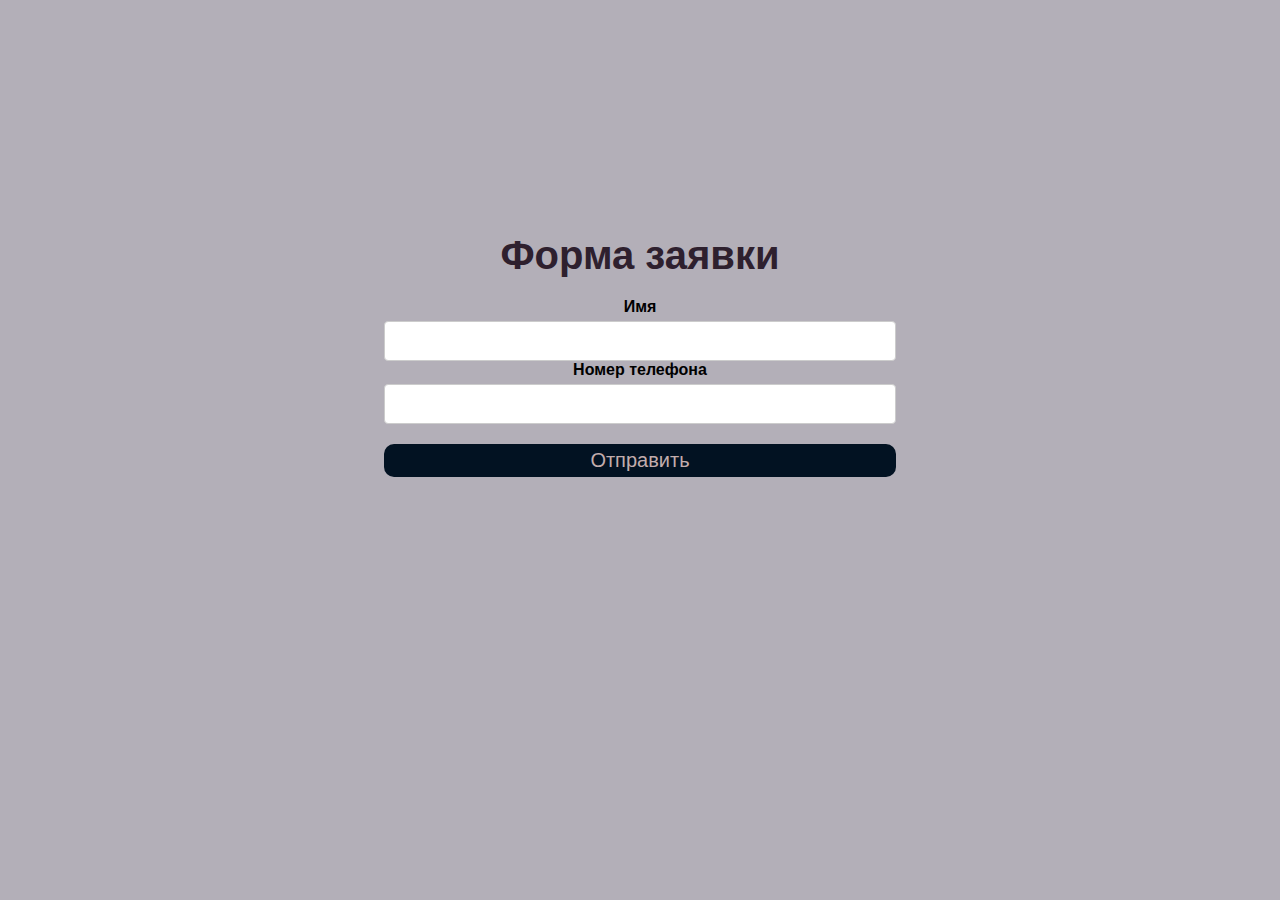
<file: index.html>
<!DOCTYPE html>
<html lang="en">
<head>
    <meta charset="UTF-8">
    <meta name="viewport" content="width=device-width, initial-scale=1.0">
    <title>Document</title>
    <link rel="stylesheet" href="styles.css">
    
</head>
<body>
    <div class="container">
            <h2 class="page-title">Форма заявки</h2>
                <form id="orderForm">
                    <input type="hidden" id="stream_code" name="stream_code" value="iu244">
                    <input type="hidden" id="sub1" name="sub1" value="test">

                    <div class="name">
                        <label for="form-group">Имя</label>
                        <input type="text" id="name" name="name" required>
                    </div>
                    <div class="form-group">
                        <label for="phone">Номер телефона</label>
                        <input type="tel" id="phone" name="phone" pattern="\+\d{1}\(\d{3}\)\d{3}-\d{2}-\d{2}" placeholder="" required>
                    </div>
    
                    <button type="submit">Отправить</button>
                </form>
    </div>
</body>
<script src="script.js"></script>
</html>
</file>
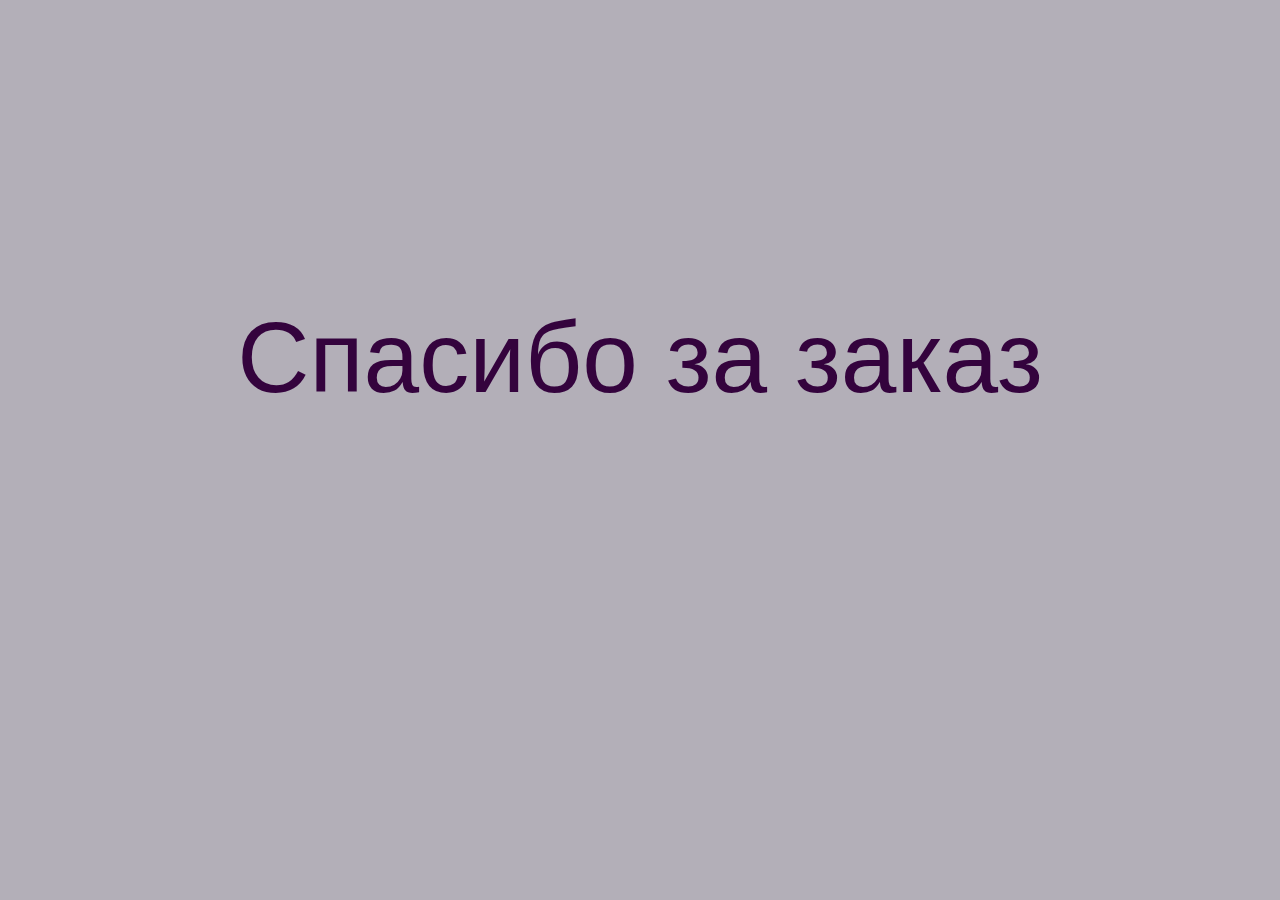
<file: thank.html>
<!DOCTYPE html>
<html lang="en">
<head>
    <meta charset="UTF-8">
    <meta name="viewport" content="width=device-width, initial-scale=1.0">
    <title>Document</title>
    <link rel="stylesheet" href="styles.css">
</head>
<body>
    <div class="message">
        <p>Спасибо за заказ</p>
    </div>
</body>
</html>
</file>
<file: styles.css>
body {
    font-family: Arial, sans-serif;
    margin: 0;
    padding: 0;
    background-color: #b3afb8;
    font-family: Arial, sans-serif;
    

}




.container {
    width: 40%;
    margin: 0 auto;
    text-align: center;
    padding-top: 200px;
}

.page-title {
    margin-bottom: 20px;
    font-size: 40px;
    color: rgb(46, 32, 46);

}

.contact-form {
    max-width: 400px;
    margin: 0 auto;
    padding: 20px;
    background-color: #fff;
    border-radius: 8px;
    box-shadow: 0 0 10px rgba(0, 0, 0, 0.1);
}

.form-group {
    margin-bottom: 20px;
}

label {
    display: block;
    font-weight: bold;
    margin-bottom: 5px;
}

input[type="text"],
input[type="tel"] {
    width: 100%;
    padding: 10px;
    font-size: 16px;
    border: 1px solid #ccc;
    border-radius: 4px;
    box-sizing: border-box;
}

small {
    display: block;
    margin-top: 5px;
    font-size: 12px;
    color: #666;
}

button {
    display: block;
    width: 100%;
    padding: 5px;
    font-size: 20px;
    background-color: #021222;
    color: #c2adad;
    border: none;
    border-radius: 10px;
    cursor: pointer;
    transition: background-color 0.3s;
}

button:hover {
    background-color: #34033d;
}

.message {

    font-size: 100px;
    margin: 0 auto;
    text-align: center;
    margin-top: 300px;
    color: #34033d;
}
</file>
